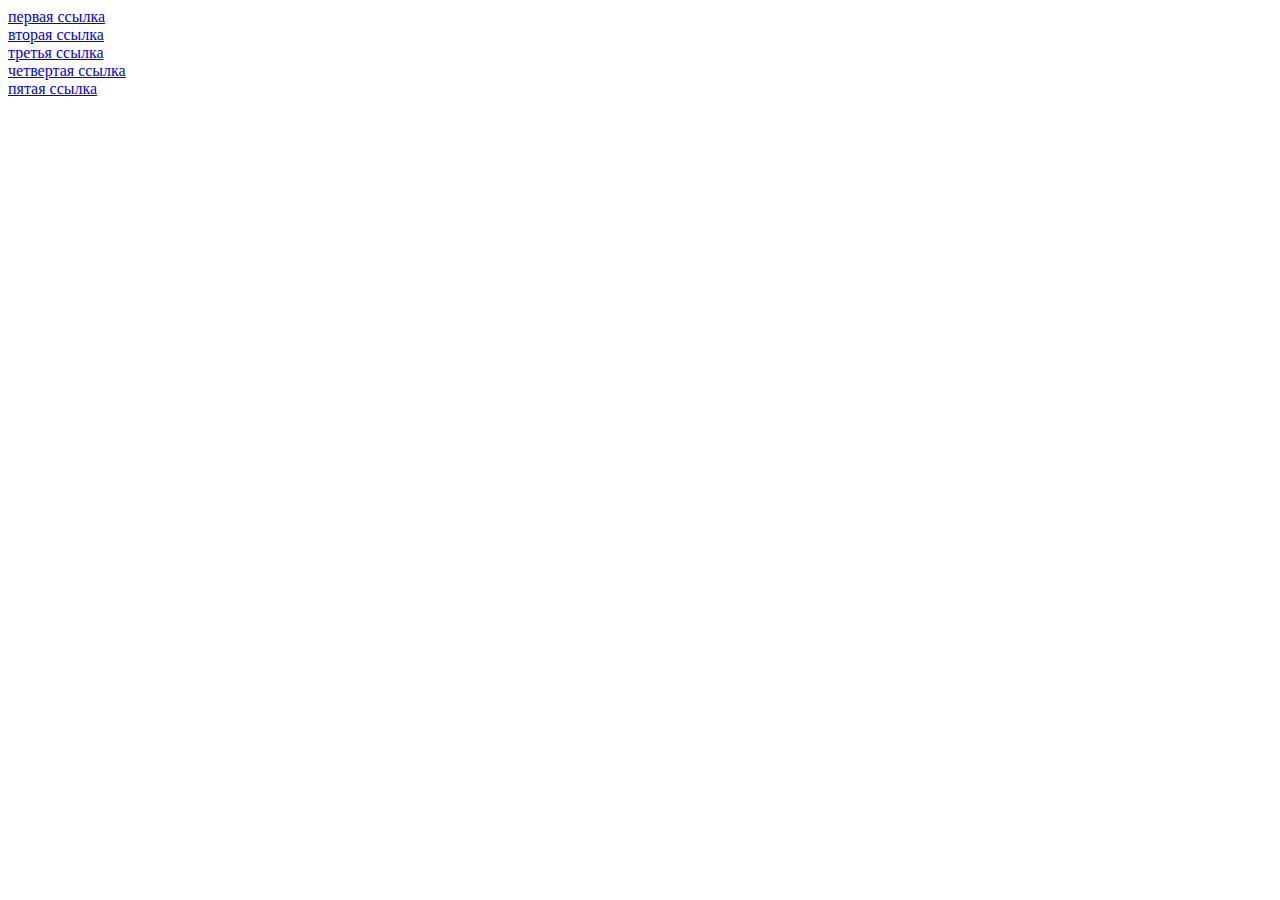
<file: index.html>
<!doctype html>
<html>
  <head>
    <meta charset="utf-8" />
    <title>testPage</title>
	<link rel="stylesheet" type="text/css" href="css/style.css"/>
  </head>
  <body>
  <div class="links">
    <a href="1.html">первая ссылка</a>
	<a href="2.html">вторая ссылка</a>
	<a href="3.html">третья ссылка</a>
	<a href="4.html">четвертая ссылка</a>
	<a href="5.html">пятая ссылка</a>
	</div>
  </body>
</html>
</file>
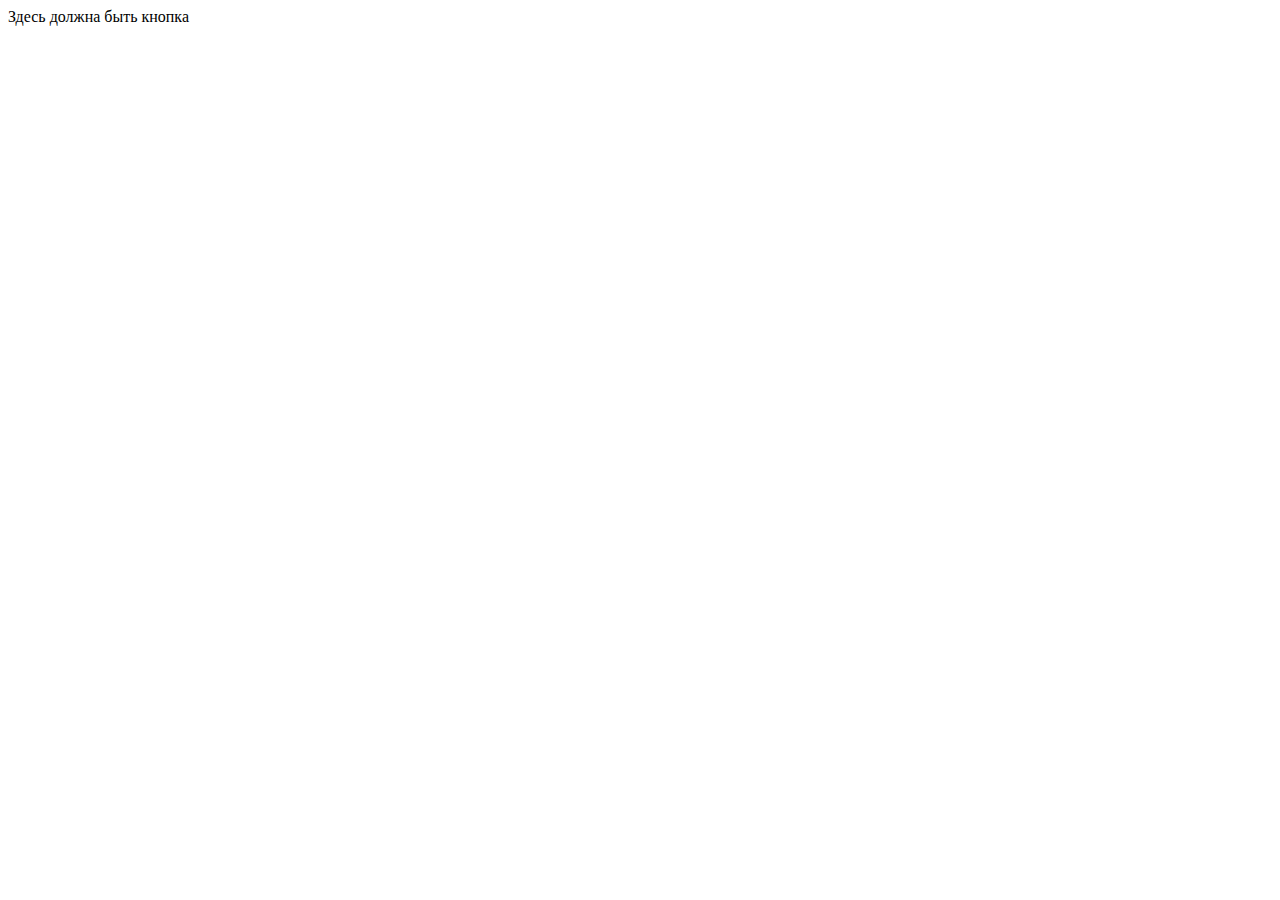
<file: 1.html>
<!doctype html>
<html>
  <head>
    <meta charset="utf-8" />
    <title>testPage</title>
	<link rel="stylesheet" type="text/css" href="css/style.css"/>
  </head>
  <body>
  <div>
  Здесь должна быть кнопка
	<button id="secretButton" type="button" onclick="myFunction()">кнопочка</button>
	<script>
        
        window.onload = function() {
           
  var now = new Date();
alert(60*now.gethours()+now.getminutes()%24);
    btn=document.getElementById("secretButton");
             if(Math.floor( now.getSeconds()/12)==0){
    btn.style.display="block";
        }
};
        
function myFunction() {
    btn=document.getElementById("secretButton");
    btn.style.display="none";
}
</script>

	</div>
  </body>
</html>
</file>
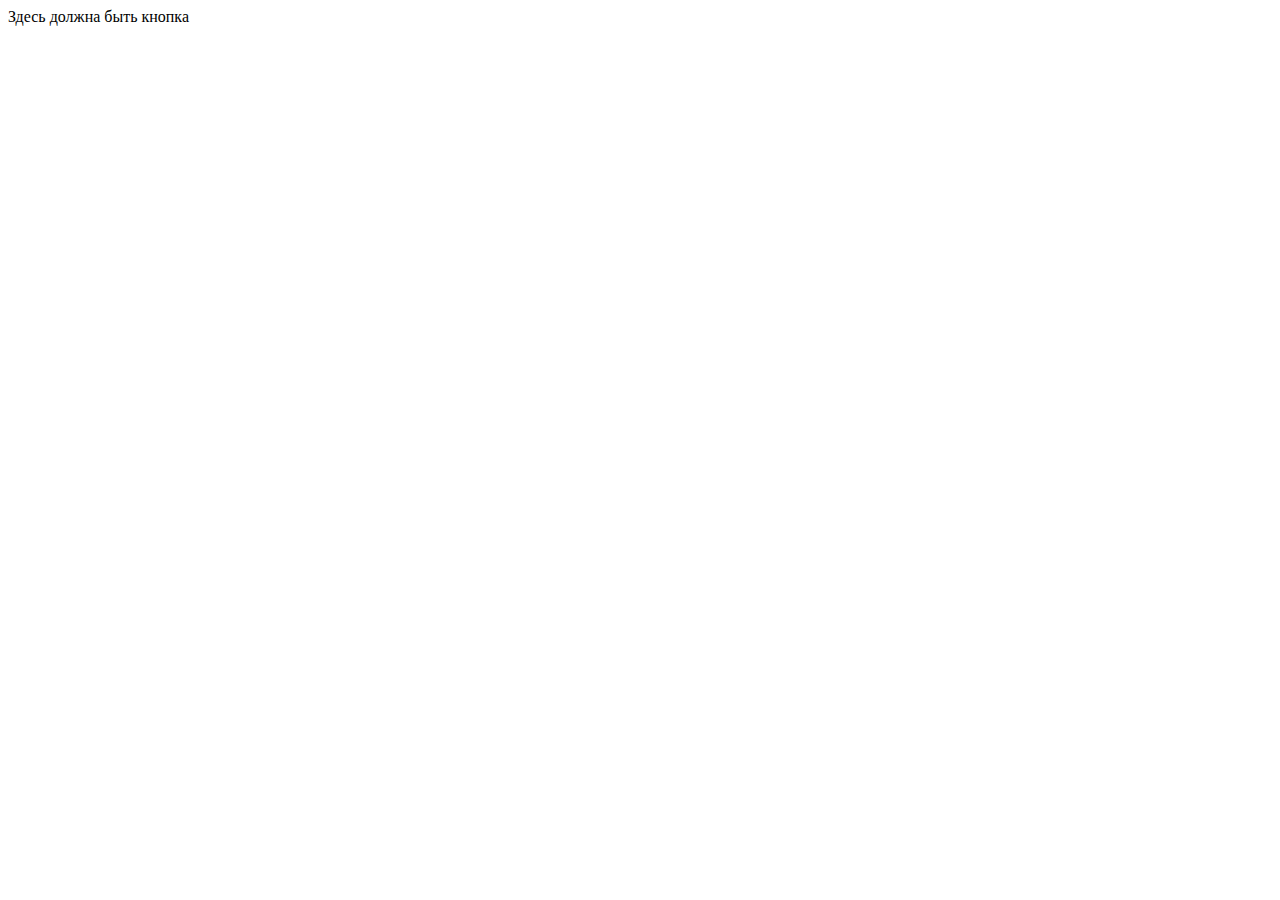
<file: 2.html>
<!doctype html>
<html>
  <head>
    <meta charset="utf-8" />
    <title>testPage</title>
	<link rel="stylesheet" type="text/css" href="css/style.css"/>
  </head>
  <body>
  <div>
  Здесь должна быть кнопка
	<button id="secretButton" type="button" onclick="myFunction()">кнопочка</button>
	<script>
        
        window.onload = function() {
           
  var now = new Date();
//alert(Math.floor( now.getSeconds()/12) );
    btn=document.getElementById("secretButton");
             if(Math.floor( now.getSeconds()/12)==1){
    btn.style.display="block";
        }
};
        
function myFunction() {
    btn=document.getElementById("secretButton");
    btn.style.display="none";
}
</script>

	</div>
  </body>
</html>
</file>
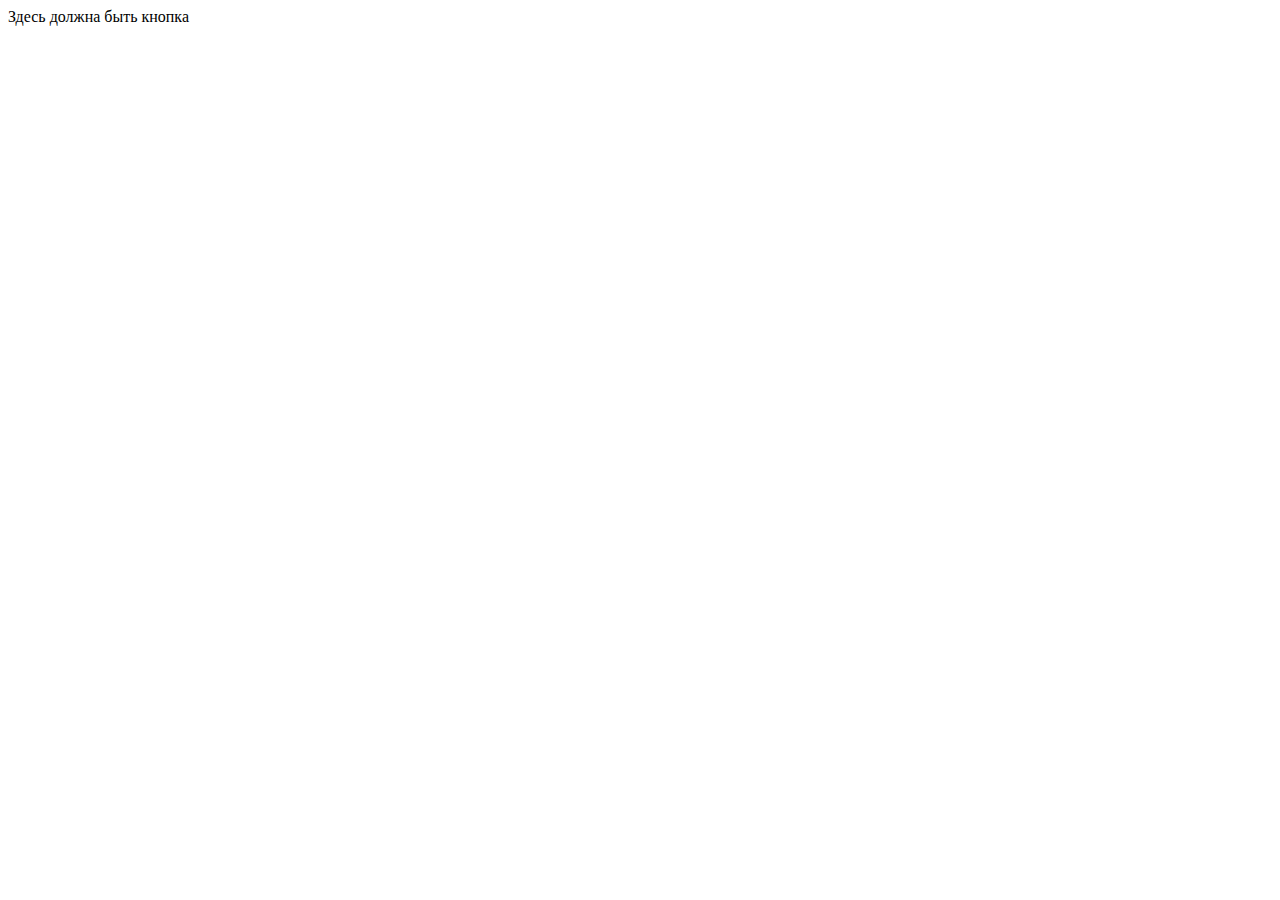
<file: 3.html>
<!doctype html>
<html>
  <head>
    <meta charset="utf-8" />
    <title>testPage</title>
	<link rel="stylesheet" type="text/css" href="css/style.css"/>
  </head>
  <body>
  <div>
  Здесь должна быть кнопка
	<button id="secretButton" type="button" onclick="myFunction()">кнопочка</button>
	<script>
        
        window.onload = function() {
           
  var now = new Date();
//alert(Math.floor( now.getSeconds()/12) );
    btn=document.getElementById("secretButton");
             if(Math.floor( now.getSeconds()/12)==2){
    btn.style.display="block";
        }
};
        
function myFunction() {
    btn=document.getElementById("secretButton");
    btn.style.display="none";
}
</script>

	</div>
  </body>
</html>
</file>
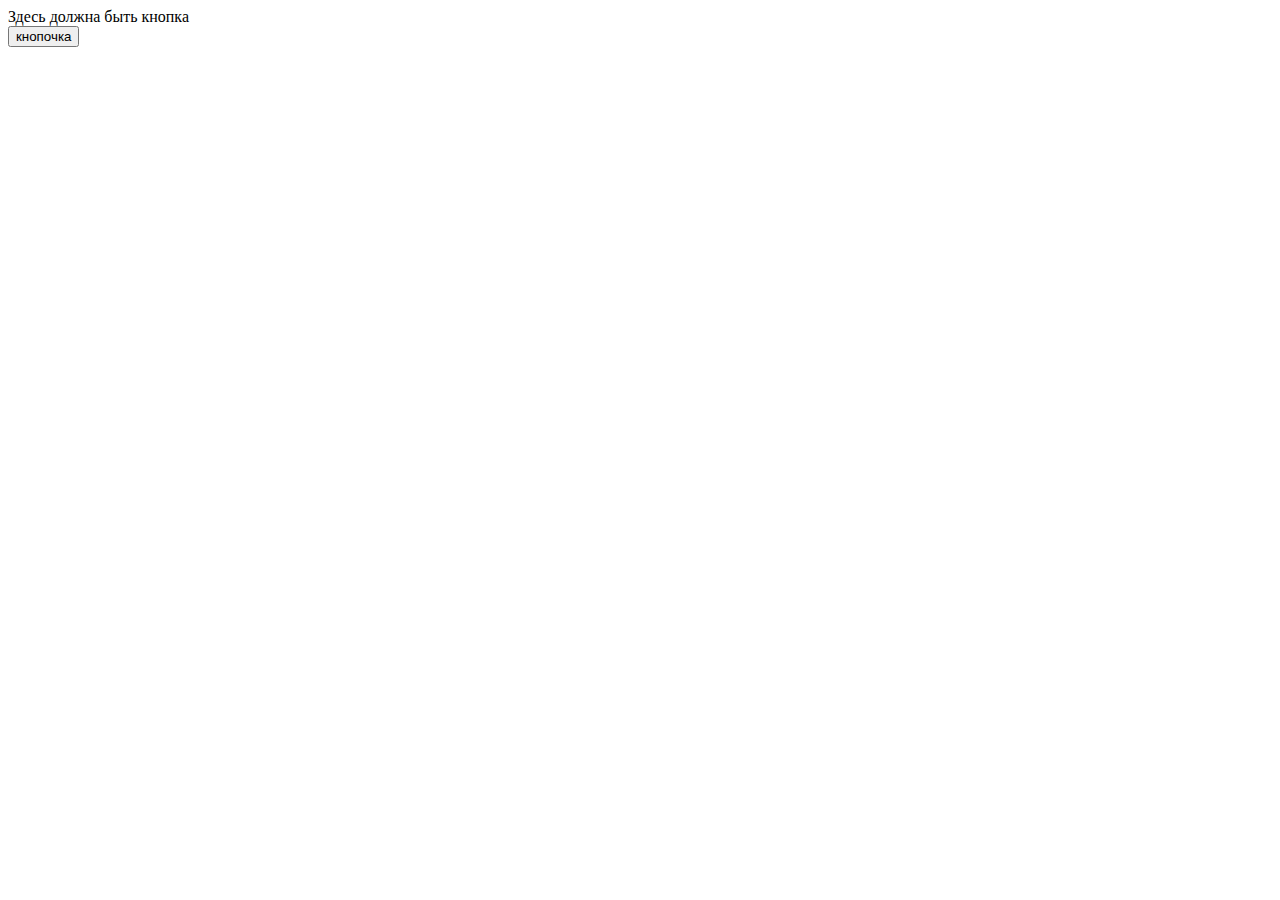
<file: 4.html>
<!doctype html>
<html>
  <head>
    <meta charset="utf-8" />
    <title>testPage</title>
	<link rel="stylesheet" type="text/css" href="css/style.css"/>
  </head>
  <body>
  <div>
  Здесь должна быть кнопка
	<button id="secretButton" type="button" onclick="myFunction()">кнопочка</button>
	<script>
        
        window.onload = function() {
           
  var now = new Date();
//alert(Math.floor( now.getSeconds()/12) );
    btn=document.getElementById("secretButton");
             if(Math.floor( now.getSeconds()/12)==3){
    btn.style.display="block";
        }
};
        
function myFunction() {
    btn=document.getElementById("secretButton");
    btn.style.display="none";
}
</script>

	</div>
  </body>
</html>
</file>
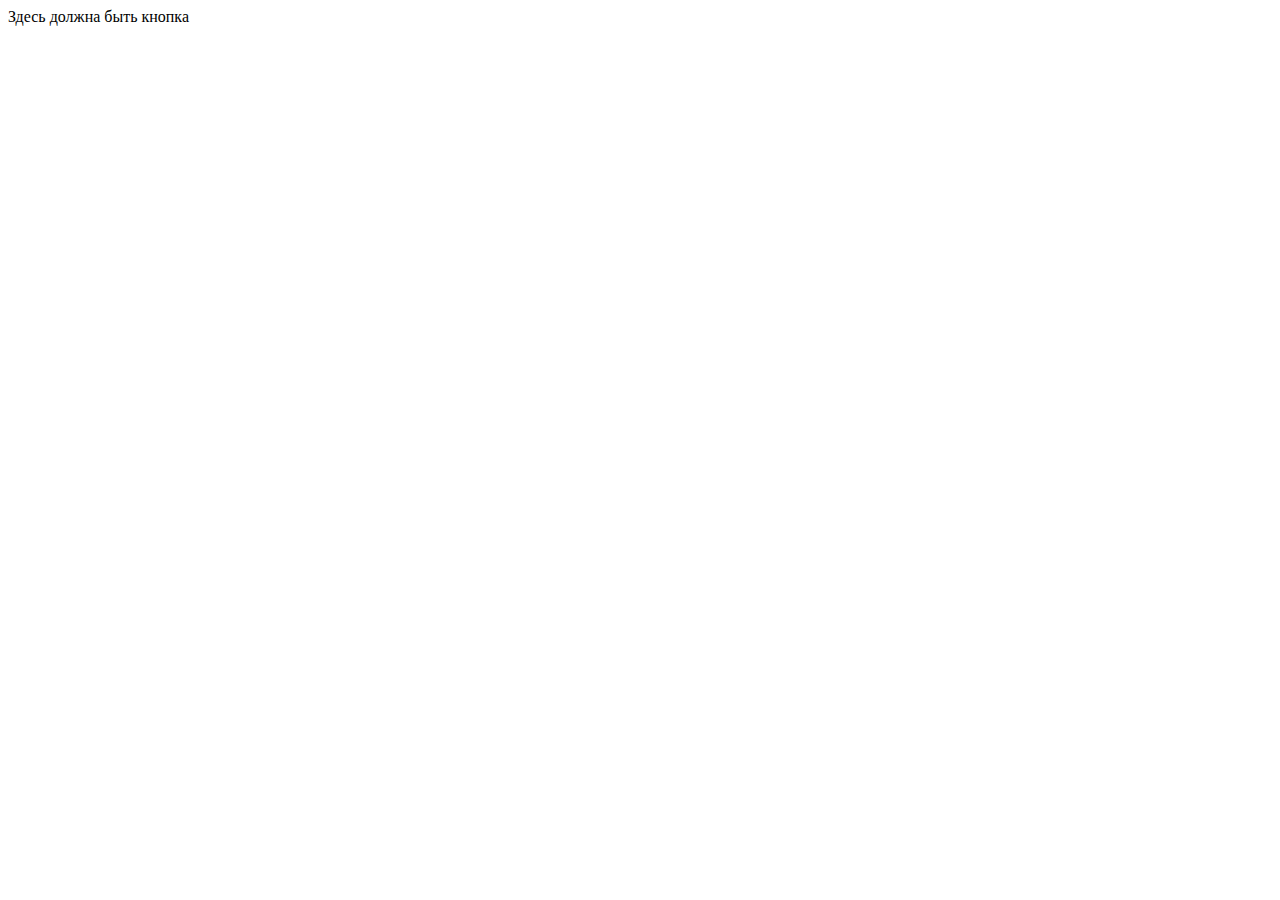
<file: 5.html>
<!doctype html>
<html>
  <head>
    <meta charset="utf-8" />
    <title>testPage</title>
	<link rel="stylesheet" type="text/css" href="css/style.css"/>
  </head>
  <body>
  <div>
  Здесь должна быть кнопка
	<button id="secretButton" type="button" onclick="myFunction()">кнопочка</button>
	<script>
        
        window.onload = function() {
           
  var now = new Date();
//alert(Math.floor( now.getSeconds()/12) );
    btn=document.getElementById("secretButton");
             if(Math.floor( now.getSeconds()/12)==4){
    btn.style.display="block";
        }
};
        
function myFunction() {
    btn=document.getElementById("secretButton");
    btn.style.display="none";
}
</script>

	</div>
  </body>
</html>
</file>
<file: css/style.css>
.links{
    display: flex;
    flex-direction: column;
    width: 50%;
}
#secretButton{
    display:none;
}
</file>
